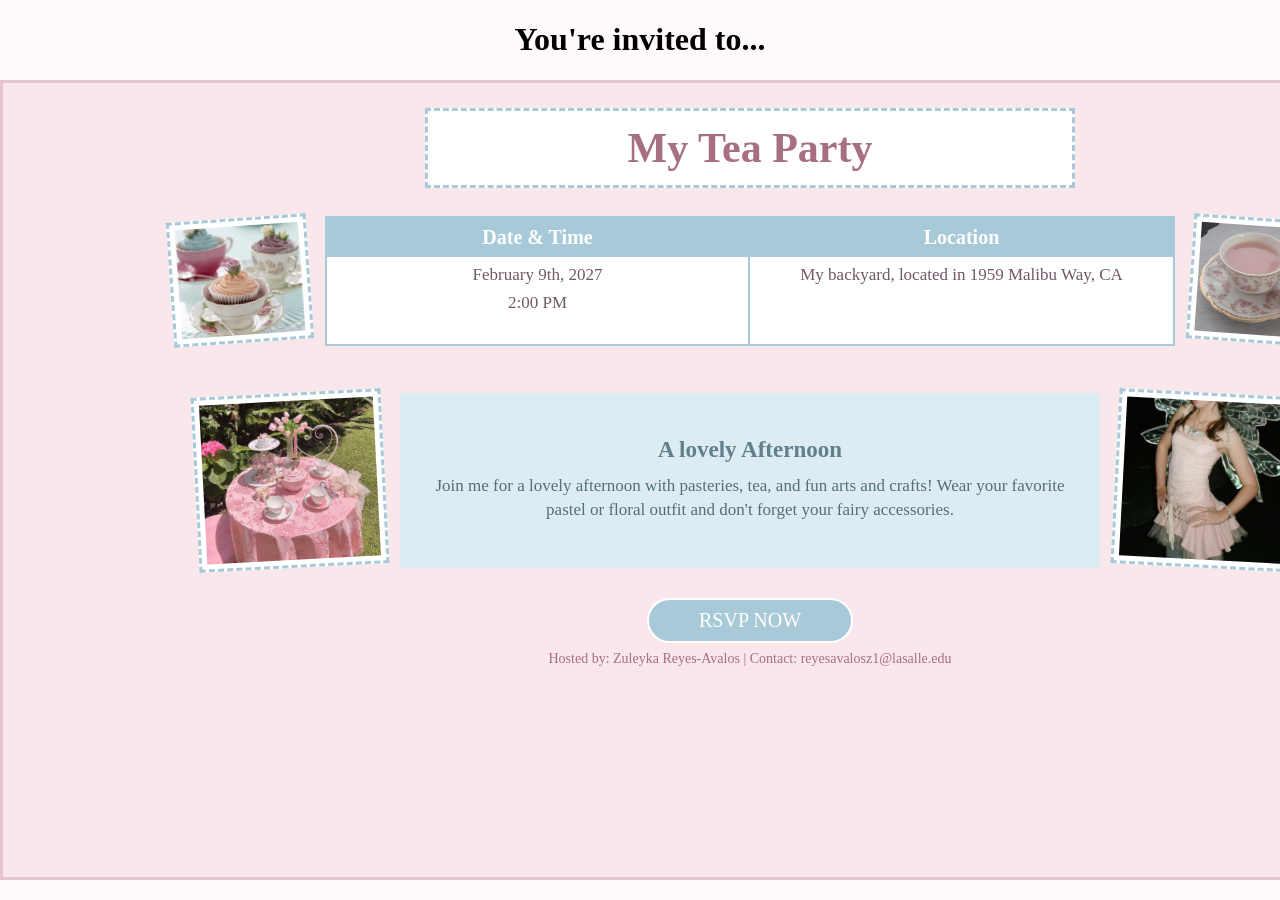
<file: index.html>
<!DOCTYPE html>
<html lang="en">
    <head>
        <meta charset="UTF-8" />
        <title>My tea party invitation</title>
        <link rel="stylesheet" href="styles.css">
    </head>
    <body>
        <h1 class="outside title">You're invited to...</h1>
        <div class="container">
            
        <div class="title-box">
        <h2>My Tea Party</h2>
        </div>
            
        <div class="details-row">
        
        <div class="image-frame cupcake">
            <img src="cupcakes.jpeg"
                 alt="cutely decorated cupcakes">
        </div>
            
        <div class="information-box">
            <div class="date-section">
            <div class="information-heading">
                <h3>Date &amp; Time</h3>
                </div>
                <p>February 9th, 2027</p>
                <p>2:00 PM</p>
            </div>
            
            <div class="location-section">
            <div class="information-heading">
                <h3>Location</h3>
                </div>
                
                <p> My backyard, located in 1959 Malibu Way, CA</p>
                </div>
            </div>
            
<div class="image-frame teacup">
<img src="teacup.jpg"      
 alt="Teacup with cookies">          
     </div>
            </div>
            
<div class="description-row">
<div class="image-frame garden">
    <img src="pinkteaparty.jpeg"
         alt="A decorated backyard tea party">
    </div>
 
    <div class="description-box">
    <h3>A lovely Afternoon</h3>
        <p>
        Join me for a lovely afternoon with pasteries, tea, and fun arts and crafts! Wear your favorite pastel or floral outfit and don't forget your fairy accessories.
        </p>
    </div>
    
    <div class= "image-frame dresscode">
    <img src="costume.jpg" alt="fairy-inspired outfit">
    </div>
            </div>
            
        <div class="rsvp-section">
            <a href="confirmation.html" class="rsvp-button"> RSVP NOW </a>
            </div>
            
            <div class= "contact">
            <p>
            Hosted by: Zuleyka Reyes-Avalos | Contact: reyesavalosz1@lasalle.edu
            </p>
            </div>
        </div>
        
    </body>
</html>
</file>
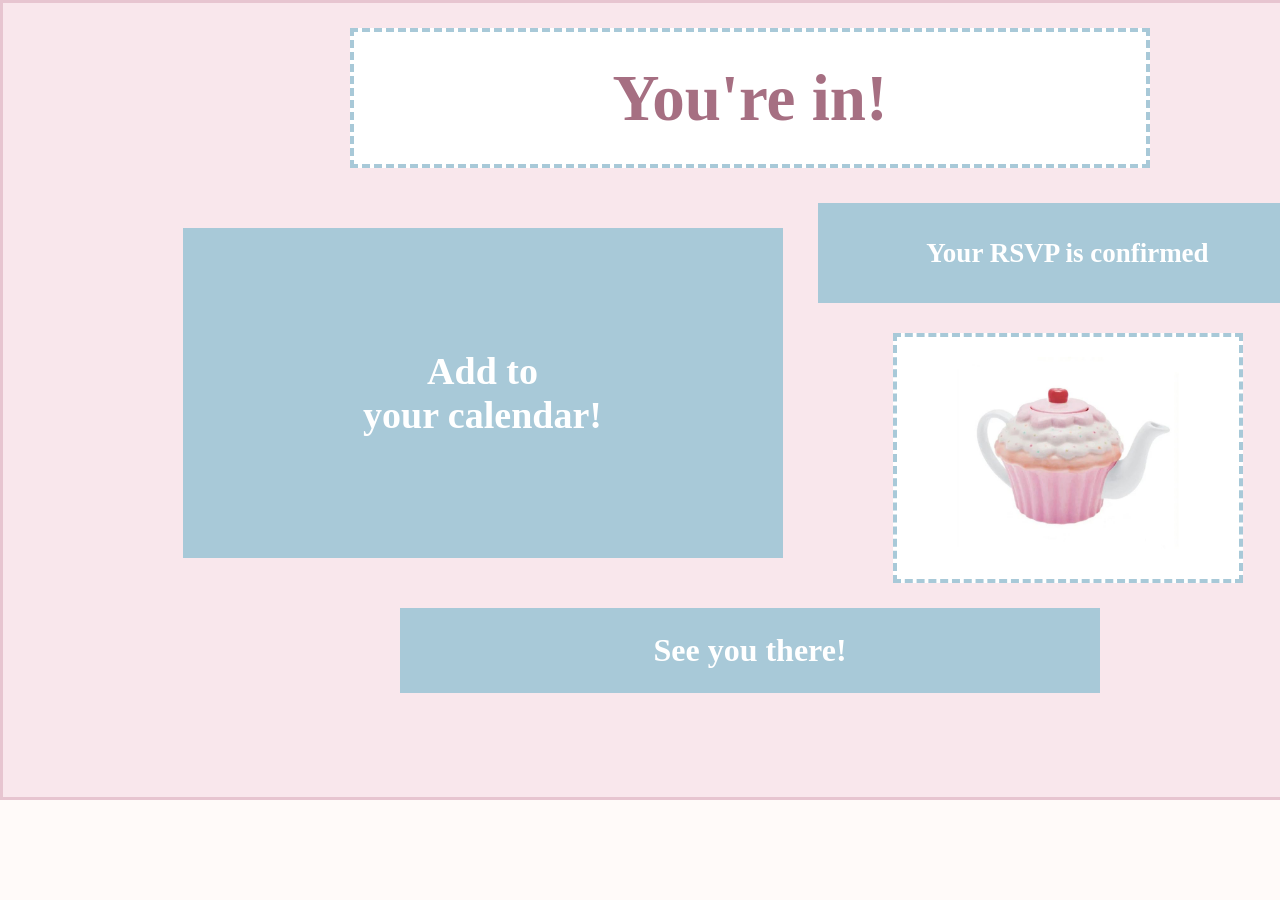
<file: confirmation.html>
<!DOCTYPE html>
<html lang="en">
    <head>
        <meta charset="UTF-8" />
        <title>Tea party confirmation</title>
        <link rel="stylesheet" href="styles.css">
    </head>
    <body>
        
        <div class="confirmation-container">
        
            <div class="confirmation-title">
            <h1>You're in!</h1>
            </div>
        
            <div class="confirmation-row">
           <div class="calendar-box">
                <h2>Add to<br>your calendar!</h2>
                </div>
                
            <div class="confirmation-right">
                
            <div class="confirmed-box">
            <h2>Your RSVP is confirmed</h2>  
                </div>
                
    <div class="teapot-picture">
<img src="teapot.jpg" alt="cupcake tea pot">
                </div>
                
                </div>
            </div>
            
<div class="see-you-box">
<h2>See you there!</h2>
    </div>
        </div>   
    </body>
</html>
</file>
<file: styles.css>
body {
    background-color: #fffaf9;
    margin:0;
    padding:0;
    font-family: Georgia, serif;
    text-align: center;
}

.outside-title {
    color: #a66f82;
    font-size:38px;
    margin-top:20px;
    margin-bottom: 15px;
}

.container {
    background-color: #f9e7ec;
    width: 1500px;
    height: 800px;
    margin: auto;
    padding: 25px 35px;
    box-sizing: border-box;
    overflow: hidden;
    border: 3px solid #e7c5d0;
}

.title-box {
    background-color: white;
    border: 3px dashed #a8c9d8;
    width: 650px;
    margin: 0 auto 18px auto;
    padding: 5px;
    box-sizing: border-box;
}

.title-box h2 {
    color: #a66f82;
    font-size: 42px;
    margin: 8px;
}

.details-row {
    display: flex;
    justify-content: center;
    align-items: center;
    gap: 15px;
    height: 150px;
    margin-bottom: 20px;
}

.cupcake, .teacup {
    width: 140px;
    height:125px;
}

.cupcake {
    transform: rotate(-4deg);
}

.teacup {
    transform: rotate(4deg);
}

.information-box {
    background-color: white;
    border: 2px solid #a8c9d8;
    width: 850px;
    height: 130px;
    display: flex;
    box-sizing: border-box;
}

.date-section, .location-section {
    width: 50%;
    box-sizing: border-box;
}
.date-section {
    border-right: 2px solid #a8c9d8;
}

.information-heading {
    background-color: #a8c9d8;
    color:white;
    padding: 1px;
}

.information-heading h3 {
    font-size: 20px;
    margin: 7px;
}

.date-section p, .location-section p {
    color: #715866;
    font-size: 17px;
    margin: 8px;
}

.description-row {
    display: flex;
    justify-content: center;
    align-items: center;
    gap: 15px;
    height: 210px;
    margin-bottom: 12px;
}

.image-frame {
    border: 3px dashed #a8c9d8;
    background-color: white;
    padding: 5px;
    box-sizing: border-box;
}

.image-frame img {
    width: 100%;
    height: 100%;
    object-fit: cover;
    display: block;
}

.garden, .dresscode {
    width: 190px;
    height: 175px;
}

.garden {
    transform: rotate(-3deg);
}

.dresscode {
    transform: rotate(3deg);
}

.description-box {
    background-color: #dcecf2;
    width: 700px;
    height: 175px;
    padding: 15px;
    box-sizing: border-box;
    display: flex;
    flex-direction: column;
    justify-content: center;
}

.description-box h3 {
    color: #617f8c;
    font-size: 23px;
    margin: 4px;
}

.description-box p {
    color: #536f7b;
    font-size: 17px;
    line-height: 1.4;
    margin: 7px;
}

.rsvp-section {
    margin-top: 5px;
}

.rsvp-button {
    display: inline-block;
    background-color: #a8c9d8;
    color: white;
    text-decoration: none;
    font-size: 20px;
    padding: 9px 50px;
    border-radius: 25px;
    border: 2px solid white;
}

.rsvp-button:hover {
    background-color: #89b5c9;
}

.contact p {
    color: #a66f82;
    font-size: 14px;
    margin-top: 8px;
}

.confirmation-container {
    background-color: #f9e7ec;
    width: 1500px;
    height: 800px;
    padding: 25px 35px;
    box-sizing: border-box;
    overflow: hidden;
    border: 3px solid #e7c5d0;
}

.confirmation-title {
    background-color: white;
    border: 4px dashed #a8c9d8;
    width: 800px;
    height: 140px;
    margin: 0 auto 25px auto;
    display: flex;
    justify-content: center;
    align-items: center;
    box-sizing: border-box;
}

.confirmation-title h1 {
    color: #a66f82;
    font-size: 65px;
    margin: 5px;
}

.confirmation-row {
    display: flex;
    justify-content: center;
    align-items: center;
    gap: 35px;
    height: 400px;
    margin-bottom: 15px;
}

.calendar-box {
    background-color: #a8c9d8;
    width: 600px;
    height: 330px;
    display: flex;
    justify-content: center;
    align-items: center;
    box-sizing: border-box;
}

.calendar-box h2 {
    color: white;
    font-size: 38px;
    font-family: Georgia, serif;
    margin: 5px;
}

.confirmation-right {
    width: 500px;
    height: 380px;
    display: flex;
    flex-direction: column;
    justify-content: space-between;
    align-items: center;
}

.confirmed-box {
    background-color: #a8c9d8;
    width: 100%;
    height: 100px;
    display: flex;
    justify-content: center;
    align-items: center;
}

.confirmed-box h2 {
    color: white;
    font-size: 27px;
    margin: 5px;
}

.teapot-picture {
    background-color: white;
    border: 4px dashed #a8c9d8;
    width: 350px;
    height: 250px;
    padding: 5px;
    box-sizing: border-box;
}

.teapot-picture img {
    width: 100%;
    height: 100%;
    object-fit: contain;
    display: block;
}

.see-you-box {
    background-color: #a8c9d8;
    width: 700px;
    height: 85px;
    margin: 0 auto;
    display: flex;
    justify-content: center;
    align-items: center;
}

.see-you-box h2 {
    color: white;
    font-size: 32px;
    margin: 5px;
}
</file>
